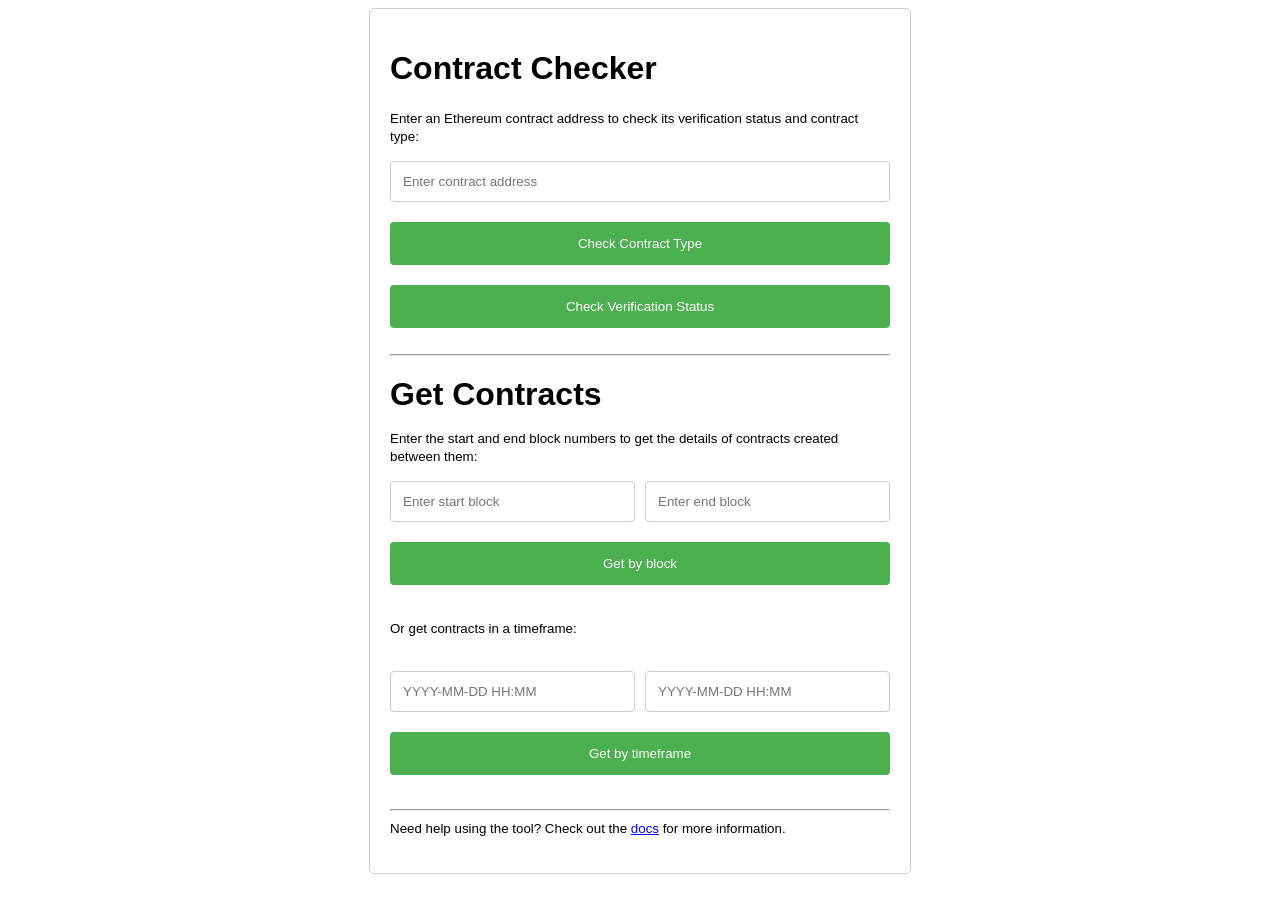
<file: template/index.html>
<!DOCTYPE html>
<html>
<head>
	<title>Contract Checker</title>
	<style>
	body {
		font-family: sans-serif;
	}

	.form-container {
		width: 500px;
		margin: 0 auto;
		padding: 20px;
		border: 1px solid #ccc;
		border-radius: 5px;
	}

	label {
		display: block;
		margin-bottom: 10px;
	}

	.input-style {
		width: 100%;
		padding: 12px;
		border: 1px solid #ccc;
		border-radius: 4px;
		box-sizing: border-box;
	}

	input[type="submit"],
	input[type="button"] {
		width: 100%;
		margin-top: 20px;
		background-color: #4CAF50;
		color: white;
		padding: 14px;
		border: none;
		border-radius: 4px;
		cursor: pointer;
	}

	input[type="submit"]:hover,
	input[type="button"]:hover {
		background-color: #45a049;
	}
	table {
		max-width: 100%;
		overflow-x: auto;
	}
	th, td {
		text-align: left;
		padding: 8px;
		border: 1px solid #ccc;
	}
	tr:nth-child(even) {
		background-color: #f2f2f2;
	}
	#loading-spinner {
	width: 20px;
	height: 20px;
	border: 8px solid #ccc;
	border-radius: 50%;
	border-top-color: #4CAF50;
	animation: spin 1s infinite linear;
	margin-left: 20px;
	}
	#contracts-container {
	overflow-x: auto;
	}

	@keyframes spin {
	0% {
		transform: rotate(0deg);
	}
	100% {
		transform: rotate(360deg);
	}
	}
	</style>
</head>
<body>
	<div class="form-container">
		<h1>Contract Checker</h1>
		<p><small>Enter an Ethereum contract address to check its verification status and contract type:</small></p>
		<input class="input-style" type="text" id="contract-address-input" name="contract-address-input" placeholder="Enter contract address">
		<br>
		<input type="button" id="contract-type-button" value="Check Contract Type">
		<input type="button" id="verification-status-button" value="Check Verification Status">
		<br><br>
		<div id="contract-type-container" style="display: none">
			<p>Contract type: <span id="contract-type-result"></span></p>
		</div>
		<div id="verification-status-container" style="display: none">
			<p>Verification status: <span id="verification-status-result"></span></p>
		</div>
		<hr>
		<div id="loading-spinner-container" style="display: flex; align-items: center; margin-top: 20px">
			<h1 style="margin: 0">Get Contracts</h1>
			<div id="loading-spinner" style="display: none"></div>
		  </div>
		<p><small>Enter the start and end block numbers to get the details of contracts created between them:</small></p>
		<form id="contracts-form">
			<div style="display: flex">
			  <input class="input-style" type="number" id="start-block-input" name="start-block-input" min="0" placeholder="Enter start block" style="margin-right: 10px">
			  <input class="input-style" type="number" id="end-block-input" name="end-block-input" min="0" placeholder="Enter end block">
			</div>
			<input type="submit" value="Get by block">
		</form>	
				<br>
				<p><small>Or get contracts in a timeframe:</small></p>
				<br>
		<form id="contracts-form2">
			<div style="display: flex">
			  <input class="input-style" type="text" id="start-time-input" name="start-time-input" placeholder="YYYY-MM-DD HH:MM" style="margin-right: 10px">
			  <input class="input-style" type="text" id="end-time-input" name="end-time-input" placeholder="YYYY-MM-DD HH:MM">
			</div>
			<input type="submit" value="Get by timeframe">
		  </form>	
		<br>	  
		<div id="contracts-container" style="display: none">
			<table id="contracts-table">
				<tr>
					<th>Address</th>
					<th>Standard</th>
					<th>Verified</th>
					<th>Transaction</th>
					<th>Block</th>
				</tr>
			</table>
		</div>
		<p>
			<hr>
            <small> Need help using the tool? Check out the <a href="/docs">docs</a> for more information.</small>
        </p>
	</div>
	<script>
		const form = document.getElementById("contracts-form");
		const spinner = document.getElementById("loading-spinner");
		document.getElementById("contract-type-button").addEventListener("click", function() {
			const address = document.getElementById("contract-address-input").value;
			fetch(`/checkContractStandard/${address}`)
				.then(response => response.json())
				.then(data => {
					document.getElementById("contract-type-result").innerText = data.standard;
					if (data.standard === "UNDEFINED") {
						document.getElementById("contract-type-result").style.color = "red";
					} else {
						document.getElementById("contract-type-result").style.color = "green";
					}
					document.getElementById("contract-type-container").style.display = "block";
				});
		});
		document.getElementById("verification-status-button").addEventListener("click", function() {
			const address = document.getElementById("contract-address-input").value;
			fetch(`/checkVerificationStatus/${address}`)
				.then(response => response.json())
				.then(data => {
					document.getElementById("verification-status-result").innerText = data.verified ? "Verified" : "Not verified";
					if (data.verified) {
					document.getElementById("verification-status-result").style.color = "green";
					} else {
					document.getElementById("verification-status-result").style.color = "red";
					}
					document.getElementById("verification-status-container").style.display = "block";
				});
		});
		document.getElementById("contracts-form").addEventListener("submit", function(event) {
		event.preventDefault();
		spinner.style.display = "block";

		const startBlock = document.getElementById("start-block-input").value;
		const endBlock = document.getElementById("end-block-input").value;
		fetch(`/getContracts/${startBlock}/${endBlock}`)
			.then(response => response.json())
			.then(data => {
				// Get the list of contracts
				const contractTable = document.getElementById("contracts-table");

				// Clear the list of contracts
				contractTable.innerHTML = "";
				// Add the table header row
				contractTable.innerHTML = `
					<tr>
						<th>Address</th>
						<th>Standard</th>
						<th>Verified</th>
						<th>Transaction</th>
						<th>Block</th>
					</tr>
				`;
				// Iterate through the contracts
				// Add a row for each new contract
				data.forEach(contract => {
					const rowHTML = `
						<tr>
							<td>${contract.address}</td>
							<td>${contract.standard}</td>
							<td>${contract.verified ? "Verified" : "Not verified"}</td>
							<td>${contract.transaction}</td>
							<td>${contract.block}</td>
						</tr>
					`;
					document.getElementById("contracts-table").insertAdjacentHTML("beforeend", rowHTML);
				});
				
				// Show the list of contracts
				document.getElementById("contracts-container").style.display = "block";
				spinner.style.display = "none";

			});
		});
		document.getElementById("contracts-form2").addEventListener("submit", function(event) {
		event.preventDefault();
		spinner.style.display = "block";
		// Get the start and end times from the form inputs
		const startTime = document.getElementById("start-time-input").value;
		const endTime = document.getElementById("end-time-input").value;
		// Send a request to the getContractsByTime endpoint with the start and end times as parameters
		fetch(`/getContractsByTime/${startTime}/${endTime}`)
			.then(response => response.json())
			.then(data => {
			// Get the list of contracts
			const contractTable = document.getElementById("contracts-table");

			// Clear the list of contracts
			contractTable.innerHTML = "";		
				// Add the table header row
		contractTable.innerHTML = `
			<tr>
			<th>Address</th>
			<th>Standard</th>
			<th>Verified</th>
			<th>Transaction</th>
			<th>Block</th>
			</tr>
		`;
		// Iterate through the contracts
		// Add a row for each new contract
		data.forEach(contract => {
			const rowHTML = `
			<tr>
				<td>${contract.address}</td>
				<td>${contract.standard}</td>
				<td>${contract.verified ? "Verified" : "Not verified"}</td>
				<td>${contract.transaction}</td>
				<td>${contract.block}</td>
			</tr>
			`;
			document.getElementById("contracts-table").insertAdjacentHTML("beforeend", rowHTML);
		});
		// Hide the loading spinner
		spinner.style.display = "none";
		// Show the contract table
		document.getElementById("contracts-container").style.display = "block";
		});
		});

	</script>
</body>
</html>
</file>
